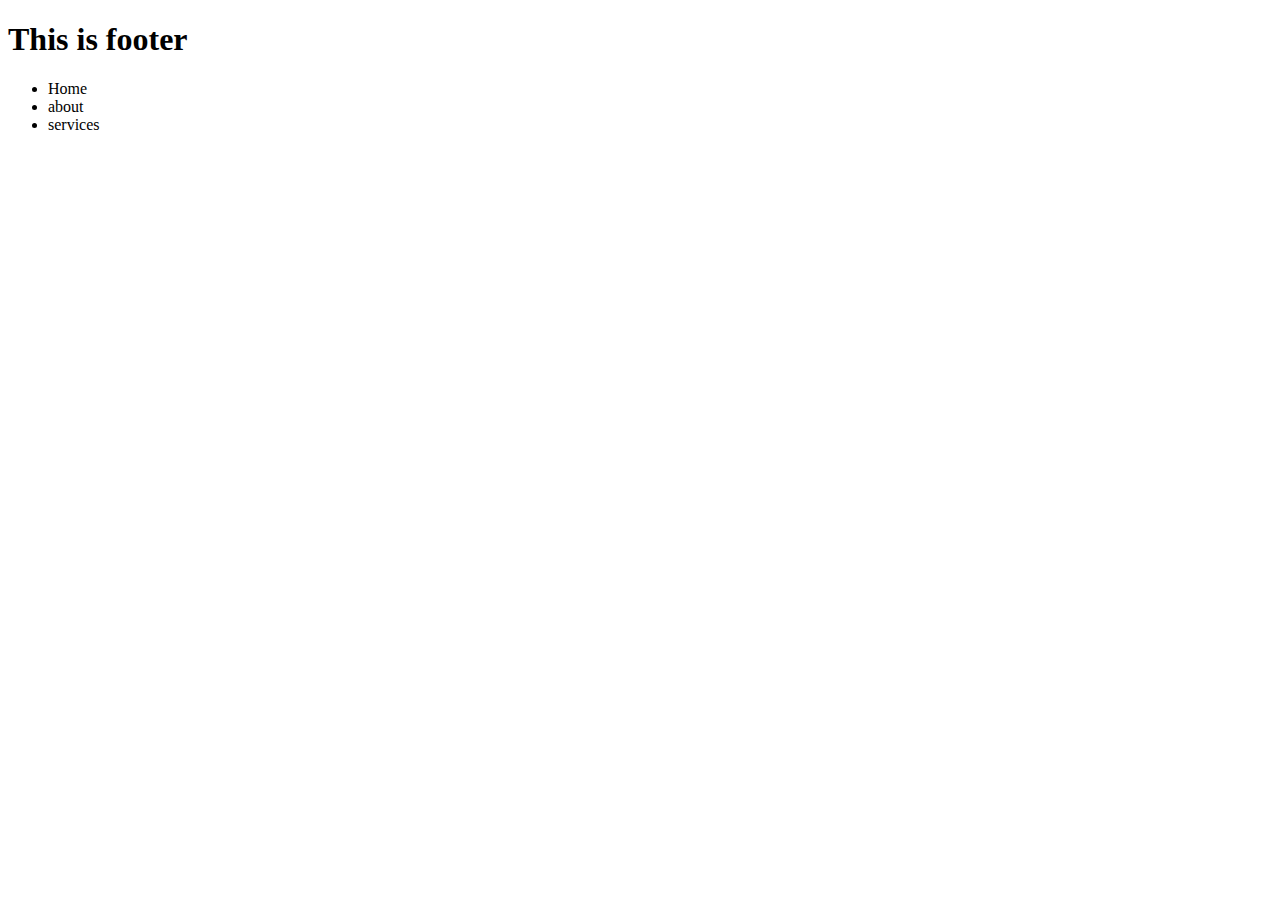
<file: django practice/TestProject/templates/footer.html>
<!DOCTYPE html>
<html>
    <body>
        <h1>This is footer</h1>
        <ul>
            <li>Home</li>
            <li>about</li>
            <li>services</li>
        </ul>
        <script src="https://cdn.jsdelivr.net/npm/bootstrap@5.3.0-alpha1/dist/js/bootstrap.bundle.min.js" integrity="sha384-w76AqPfDkMBDXo30jS1Sgez6pr3x5MlQ1ZAGC+nuZB+EYdgRZgiwxhTBTkF7CXvN" crossorigin="anonymous"></script>
    </body>
</html>
</file>
